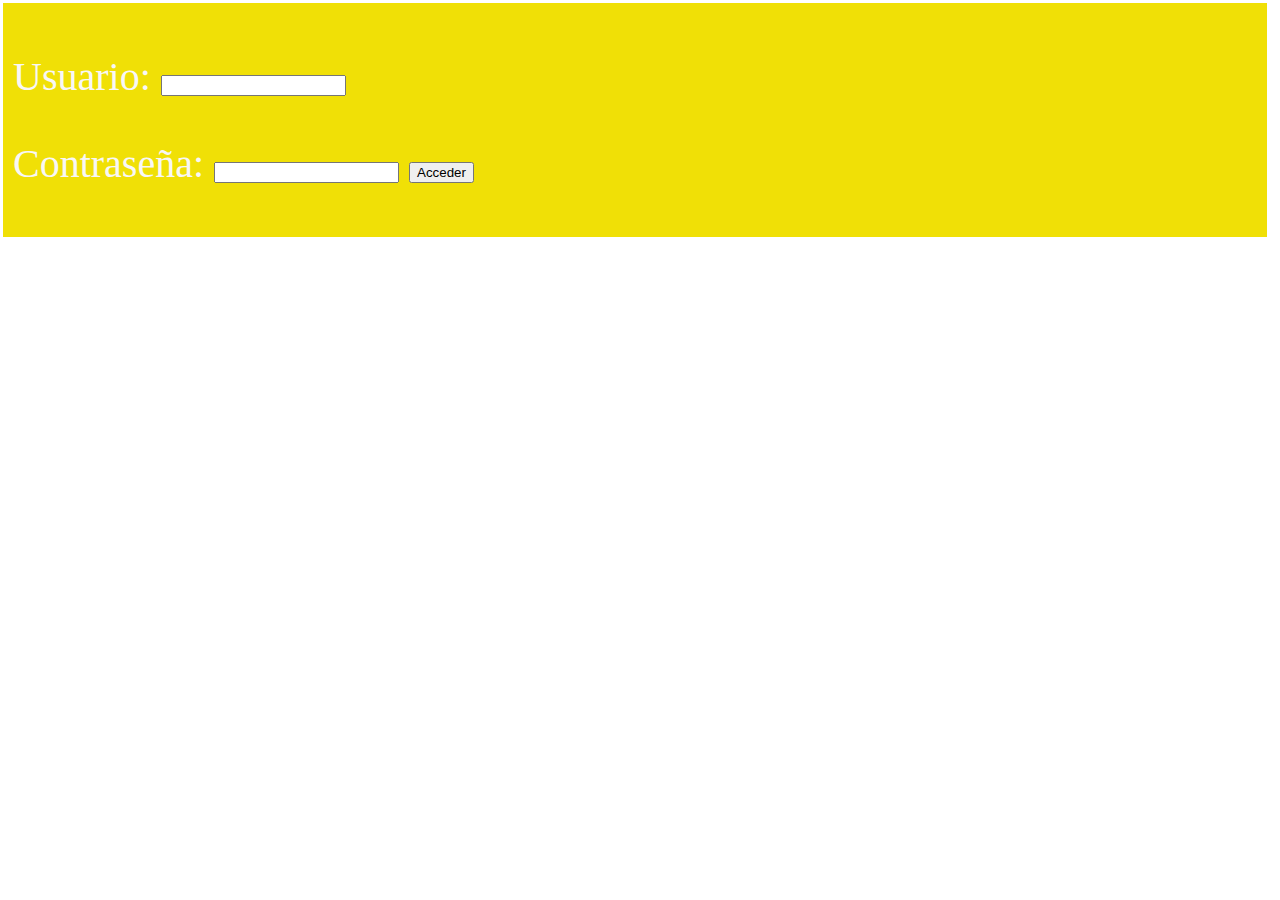
<file: index.html>
<!DOCTYPE html PUBLIC "-//W3C//DTD XHTML 1.0 Transitional//EN" "http://www.w3.org/TR/xhtml1/DTD/xhtml1-transitional.dtd">
<html xmlns="http://www.w3.org/1999/xhtml">
<head>
<meta http-equiv="Content-Type" content="text/html; charset=utf-8" />
<title>Login para 1 usuario</title>

<link rel="stylesheet" href="estilos2.css">
</head>
   <div class="cuatro">
<body>
  <script  language=JavaScript> 
     function go(){

       if (document.form.password.value=='1234' && document.form.login.value=='HECTOR CERAS'){ 
               document.form.submit(); 
       }else{ 
               alert("Porfavor ingrese, nombre de usuario y contraseña correctos."); 
       } 
   } 
</script> 
     <form name=form action="./formulario.html">

    <P>Usuario:    <input type=text name=login> 
    <P>Contraseña: <input type=password name=password> 
    <input onclick=go() type=button value=Acceder>

    </form> 
</body>
     </div>
</html>
</file>
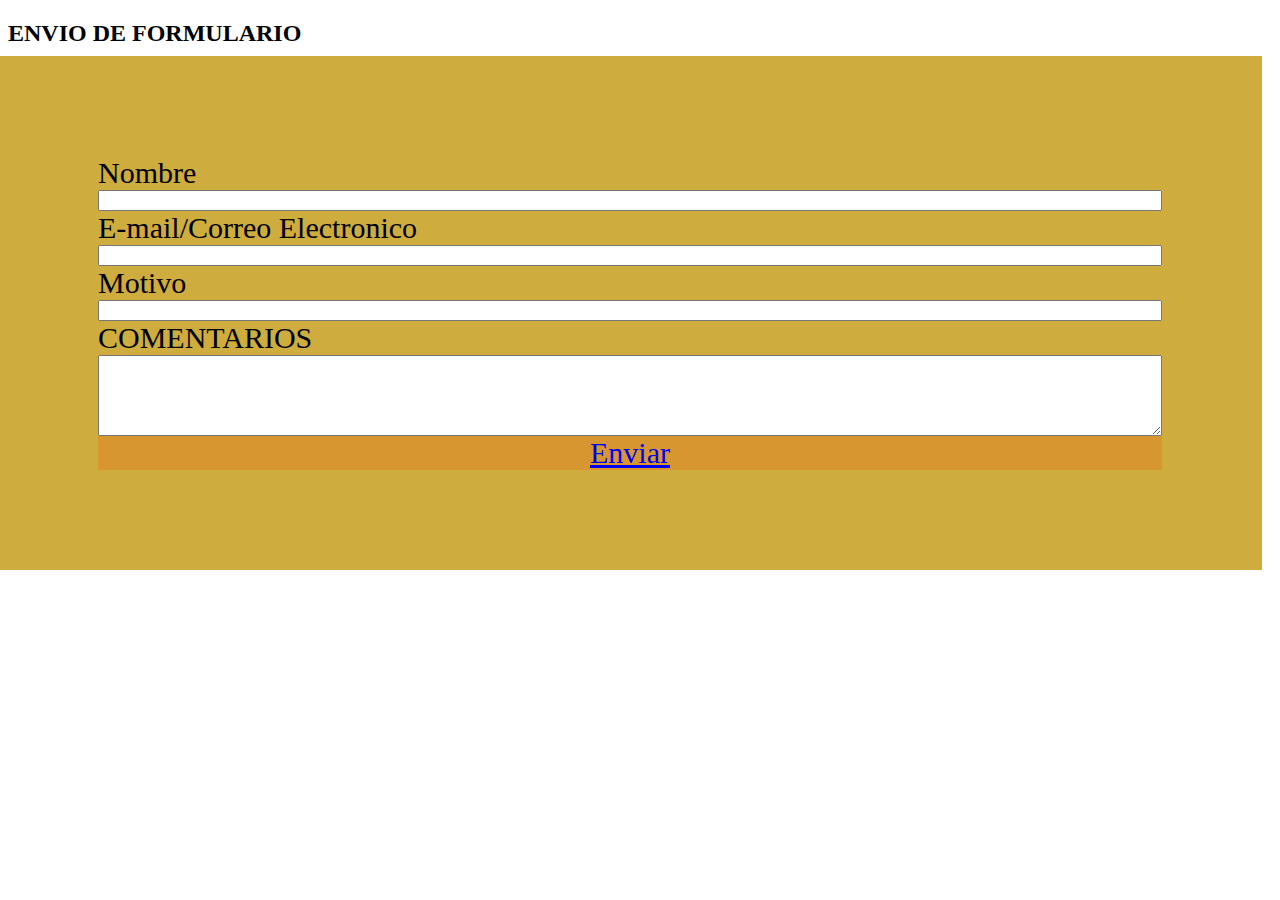
<file: formulario.html>
<!DOCTYPE html>
<html lang="en">
<head>
    <meta charset="UTF-8">
    <meta http-equiv="X-UA-Compatible" content="IE=edge">
    <meta name="viewport" content="width=device-width, initial-scale=1.0">
    <title>CORREO</title>
    <link rel="stylesheet" href="estilos2.css">
</head>
<body>
 
     <div id="wrapper">
        <h2>ENVIO DE FORMULARIO</h2>
        
           <form action="https://formsubmit.co/mikiangel@gmail.com" method="POST">
<div class="tres">

    <label for="Nombre">Nombre</label>
            <input type="text"name="name" required>

            <label for="email">E-mail/Correo Electronico</label>
            <input type="email"name="email" required>

            <label for="subject">Motivo</label>
            <input type="text" name="subject">

            <label for="comments">COMENTARIOS</label>
            <textarea name="comments" cols="15" rows="5"></textarea>
            <div class="red">

     <a href="index2.html" value="Enviar">Enviar</a>

     </form> 
</div>           
</div>     
      
      
</body>
</html>
</file>
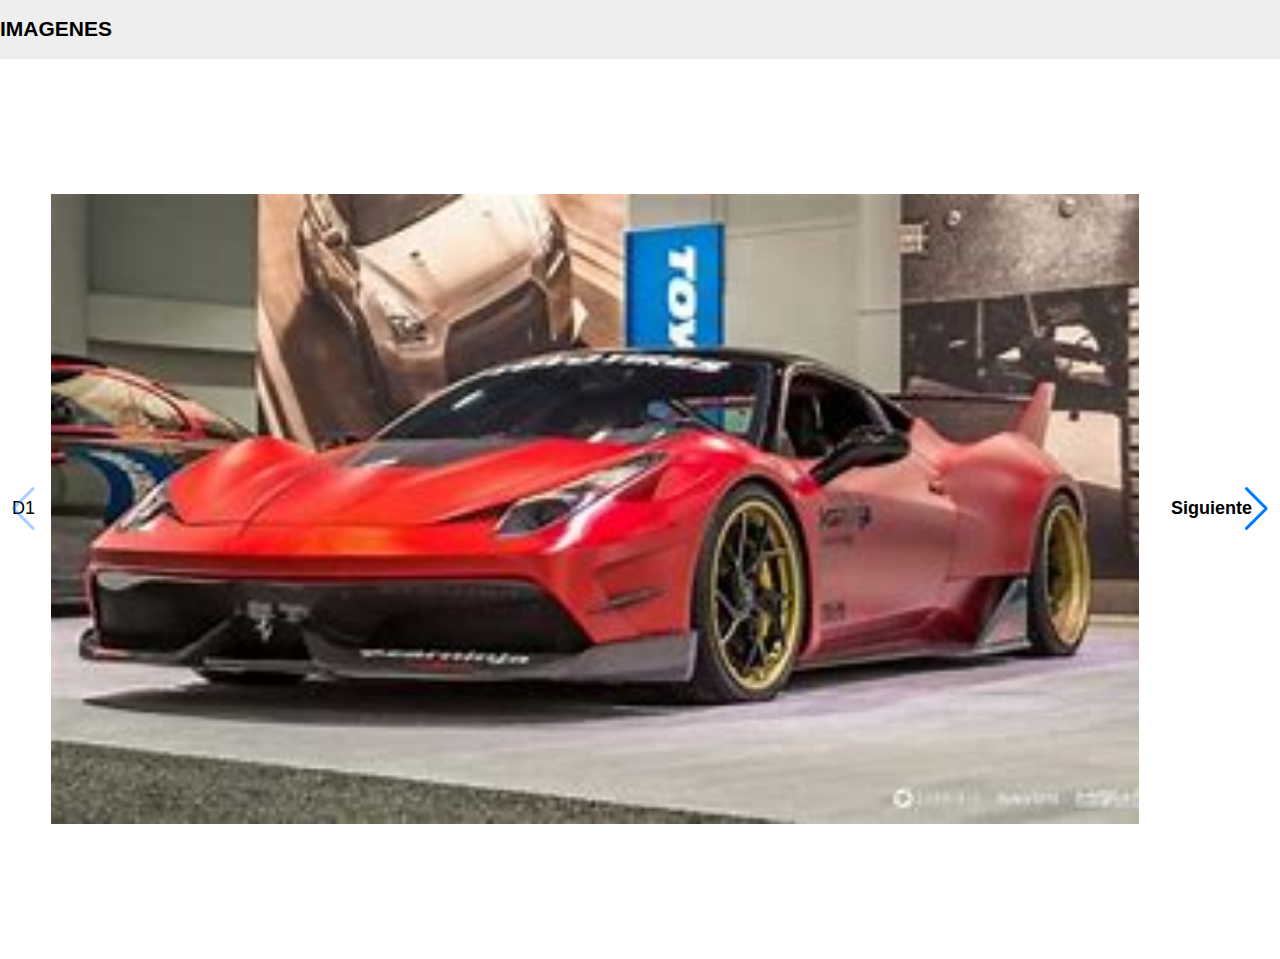
<file: index2.html>
<!DOCTYPE html>
<html lang="en">
  <head>
    <meta charset="utf-8" />
    <title>IMAGENES</title>
    <h2>IMAGENES</h2>
    <meta
      name="viewport"
      content="width=device-width, initial-scale=1, minimum-scale=1, maximum-scale=1"
    />
    <!-- Link Swiper's CSS -->
    <link
      rel="stylesheet"
      href="https://cdn.jsdelivr.net/npm/swiper/swiper-bundle.min.css"
    />
    <link 
       rel="stylesheet" href="estilos1.css" />       
    
  </head>

  <body>
    <!-- Swiper -->
    <div class="swiper mySwiper">
      <div class="swiper-wrapper">
        <div class="swiper-slide">D1
            <img src="0 galeria/01.jpeg" width="100$" height="100%">
               <div class="card-description">
                  <div class="card-title">
                     <h4>Siguiente</h4>
                  </div>
               </div>
        </div>

        <div class="swiper-slide">D2
          <img src="0 galeria/02.jpg" alt="...">
            <div class="card-description">
               <div class="card-title">
                <h4>Siguiente</h4>
               </div>
            </div>
        </div>

        <div class="swiper-slide">D3
          <img src="0 galeria/03.jpg" alt="...">
          <div class="card-description">
             <div class="card-title">
              <h4>Siguiente</h4>
             </div>
          </div>
        </div>

        <div class="swiper-slide">D4
          <img src="0 galeria/04.jpg" alt="...">
          <div class="card-description">
             <div class="card-title">
              <h4>Siguiente</h4>
             </div>
          </div>
        </div>

        <div class="swiper-slide">D5
          <img src="0 galeria/05.jpg" alt="...">
          <div class="card-description">
             <div class="card-title">
              <h4>Siguiente</h4>
             </div>
          </div>
        </div>

        <div class="swiper-slide">D6
          <img src="0 galeria/06.jpg" alt="...">
          <div class="card-description">
             <div class="card-title">
              <h4>Siguiente</h4>
             </div>
          </div>
        </div>

        <div class="swiper-slide">D7
          <img src="0 galeria/07.jpg" alt="...">
          <div class="card-description">
             <div class="card-title">
              <h4>Siguiente</h4>
             </div>
          </div>
        </div>

        <div class="swiper-slide">D8
          <img src="0 galeria/08.jpg" alt="...">
          <div class="card-description">
             <div class="card-title">
              <h4>Siguiente</h4>
             
             </div>
          </div>          
        </div>              
      </div>
      <div class="swiper-button-next"></div>
     <div class="swiper-button-prev"></div>  
      <div class="swiper-pagination"></div>
     

    </div>    
    <!-- Swiper JS -->
    <script src="https://cdn.jsdelivr.net/npm/swiper/swiper-bundle.min.js"></script>
    <script src="script.js"></script>
   
  </body>
</html>
</file>
<file: estilos2.css>
*body{
    background-color: rgb(77, 9, 167);
    color: rgb(72, 155, 211);
}

.tres{
    background-color: rgb(206, 172, 62);
    color: rgb(0, 0, 0);
    display: grid;
    font-weight: 50px;
    font-size: medium;
    padding: 100px;
    position: relative;
    right: 10px;
    bottom: 11px;
    font-size: 30px;
    
    
}
.red{
    display: flex;
    flex-direction: column;
    align-items: center;
    animation: alternate;
    background-color: rgba(221, 136, 38, 0.603);
}
.cuatro{
    background-color: rgb(240, 224, 6);
    color: rgb(248, 247, 247);
    display: grid;
    font-weight: 50px;
    font-size: medium;
    padding: 10px;
    position: relative;
    right: 5px;
    bottom: 5px;
    font-size: 40px;
}
</file>
<file: estilos1.css>
html,
      body {
        position: relative;
        height: 100%;
      }

      body {
        background: #eee;
        font-family: Helvetica Neue, Helvetica, Arial, sans-serif;
        font-size: 14px;
        color: #000;
        margin: 0;
        padding: 0;
      }

      .swiper {
        width: 100%;
        height: 100%;
      }

      .swiper-slide {
        text-align: center;
        font-size: 18px;
        background: #fff;
        /* Center slide text vertically */
        display: -webkit-box;
        display: -ms-flexbox;
        display: -webkit-flex;
        display: flex;
        -webkit-box-pack: center;
        -ms-flex-pack: center;
        -webkit-justify-content: center;
        justify-content: center;
        -webkit-box-align: center;
        -ms-flex-align: center;
        -webkit-align-items: center;
        align-items: center;
      }

      .swiper-slide img {
        display: block;
        width: 85%;
        height: 70%;
        object-fit: cover;
        padding: 1rem 1rem;
      }
   
     .card-title {
         padding: 1rem 1rem;
      }

      .img{
        width: 50%;
        height: 60%;
      }
</file>
